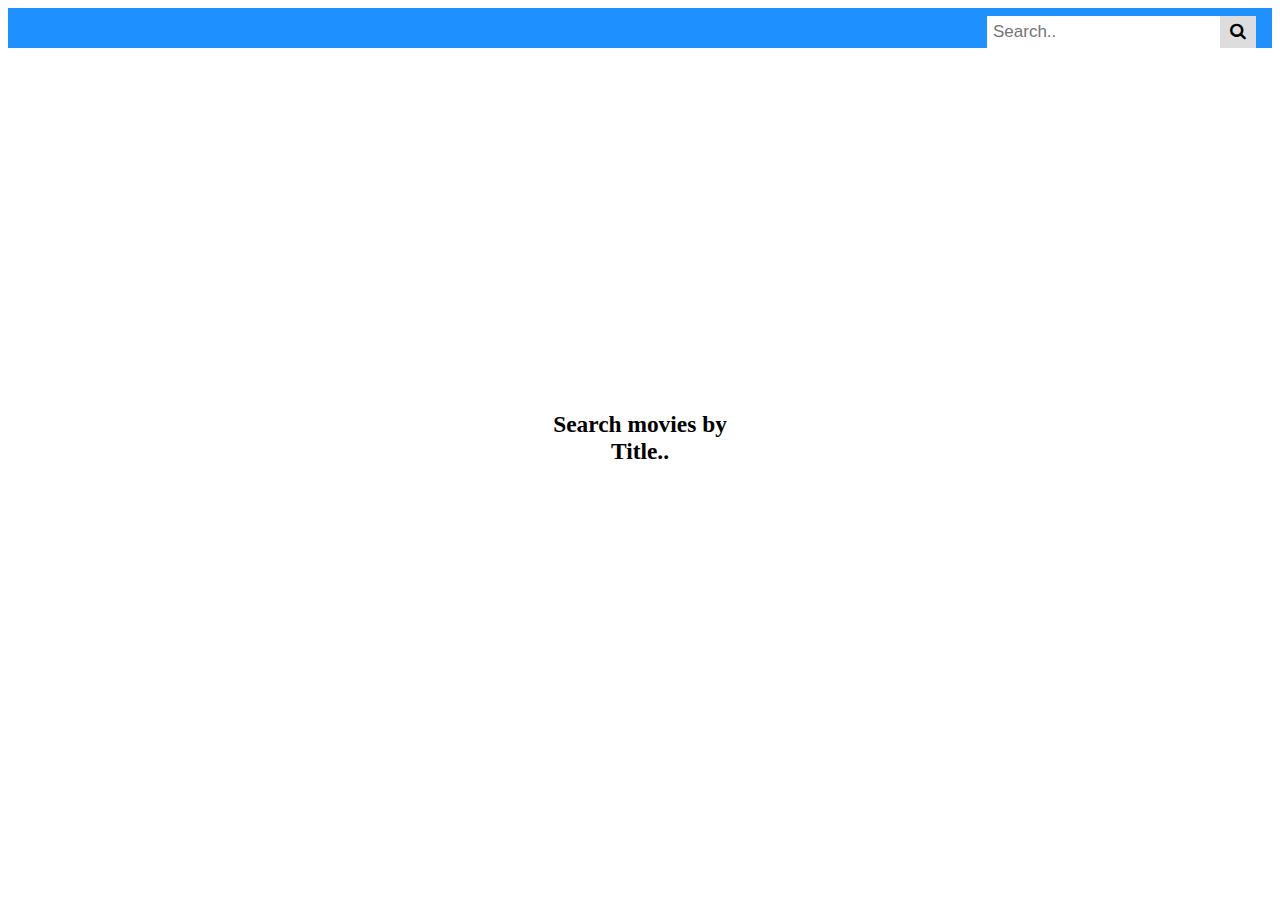
<file: index.html>
<!DOCTYPE html>
<html>
<head>

	<link rel="stylesheet" href="https://cdnjs.cloudflare.com/ajax/libs/font-awesome/4.7.0/css/font-awesome.min.css">
<link rel = "stylesheet" type = "text/css" href = "./Css/NavigationBar.css" />
<link rel = "stylesheet" type = "text/css" href = "./Css/main.css" />
	<title>
		List of Movies
	</title>


</head>

<meta name="viewport" content="width=device-width, initial-scale=1.0">

<body>
  
  <div class="topnav">
    
    <div class="search-container">
      <input id = 'search' type="text" placeholder="Search.." name="search">
      <button id="SearchButton" onclick="FetchMovies()" ><i class="fa fa-search" ></i></button>
    </div>

  </div>
  <div id = 'page' class="page">
  </div>
<div id="message" class="message"><h3>Search movies by Title..</h3></div>
<div id = "pagination" class="center" >
  <div id="count" style="font-style: italic;">count</div>
  <div class="pagination">
    <button id="prevButton" onclick="paginatePrev()"><div>Prev</div></button>
  </div>
  <div class="pagination">
    <button id="nextButton" onclick="paginateNext()"><div>Next</div></button>
  </div>
</div>
<script src="./Scripts/Utils.js">
</script>

</body>
</html>
</file>
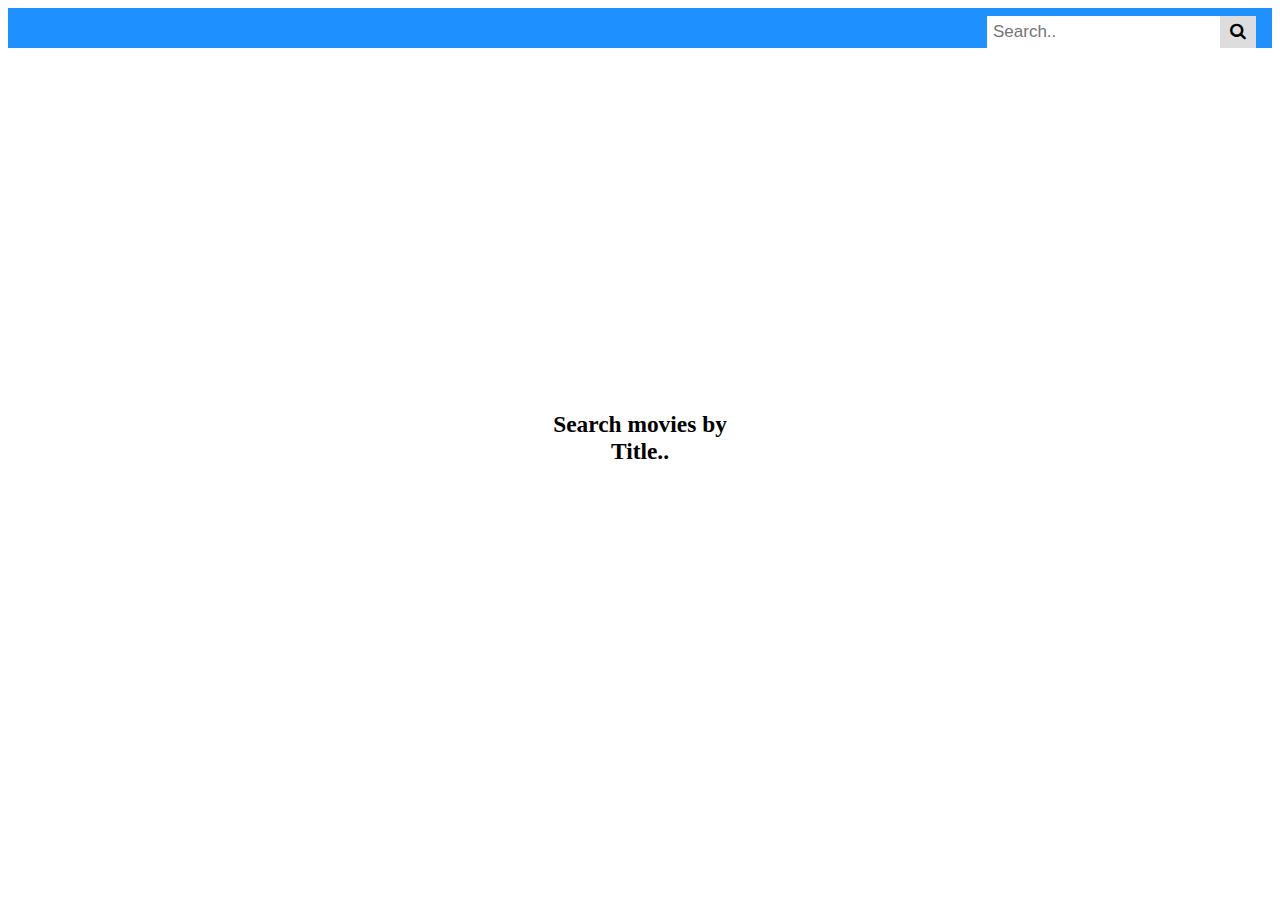
<file: MainPage.html>
<!DOCTYPE html>
<html>
<head>

	<link rel="stylesheet" href="https://cdnjs.cloudflare.com/ajax/libs/font-awesome/4.7.0/css/font-awesome.min.css">
<link rel = "stylesheet" type = "text/css" href = "./Css/NavigationBar.css" />
<link rel = "stylesheet" type = "text/css" href = "./Css/main.css" />
	<title>
		List of Movies
	</title>


</head>

<meta name="viewport" content="width=device-width, initial-scale=1.0">

<body>
  
  <div class="topnav">
    
    <div class="search-container">
      <input id = 'search' type="text" placeholder="Search.." name="search">
      <button id="SearchButton" onclick="FetchMovies()" ><i class="fa fa-search" ></i></button>
    </div>

  </div>
  <div id = 'page' class="page">
  </div>
<div id="message" class="message"><h3>Search movies by Title..</h3></div>
<div id = "pagination" class="center" >
  <div id="count" style="font-style: italic;">count</div>
  <div class="pagination">
    <button id="prevButton" onclick="paginatePrev()"><div>Prev</div></button>
  </div>
  <div class="pagination">
    <button id="nextButton" onclick="paginateNext()"><div>Next</div></button>
  </div>
</div>
<script src="./Scripts/Utils.js">
</script>

</body>
</html>
</file>
<file: Css/NavigationBar.css>
.topnav {
  overflow: hidden;
  background-color: #1E90FF;
  margin: 0;
}

.topnav a {
  float: left;
  display: block;
  color: black;
  text-align: center;
  padding: 14px 16px;
  text-decoration: none;
  font-size: 17px;
}

.topnav a:hover {
  background-color: #ddd;
  color: black;
}

.topnav a.active {
  background-color: #2196F3;
  color: white;
}

.topnav .search-container {
  float: right;
}

.topnav input[type=text] {
  padding: 6px;
  margin-top: 8px;
  font-size: 17px;
  border: none;
}

.topnav .search-container button {
  float: right;
  padding: 6px 10px;
  margin-top: 8px;
  margin-right: 16px;
  background: #ddd;
  font-size: 17px;
  border: none;
  cursor: pointer;
}

.topnav .search-container button:hover {
  background: #ccc;
}

@media screen and (max-width: 600px) {
  .topnav .search-container {
    float: none;
  }
  .topnav a, .topnav input[type=text], .topnav .search-container button {
    float: none;
    display: block;
    text-align: left;
    width: 100%;
    margin: 0;
    padding: 14px;
  }
  .topnav input[type=text] {
    border: 1px solid #ccc;  
  }
}
</file>
<file: Css/main.css>
* {
  box-sizing: border-box;
}

  .page {
  width: 60%;
  height: auto;
  padding: 20px;
  margin:0 auto;
  word-wrap: break-word;
  position: relative;
  }

  .ResultNode {
  background-color: white;
  width: 90%;
  height: auto;
  padding: 20px;
  margin-bottom: 10px;
  word-wrap: break-word;
  position: relative;
}
.portrait {
    float: left;
  width: 40%;
  padding: 5px;
  height: 200px;
       margin: 0 auto;

      position: relative;
}
img {
    max-width: 100%;
    max-height: 100%;
}

.details
{
 
   margin: 0 auto;
  padding: 10px;
  height: 200px;

      border: 1px solid;
      position: relative;

}
.message{
  width:100%; 
    margin:0 auto; 
    text-align: center;
    width:800px; 
    margin:0 auto; 
    padding: 300px; 
    font-size: 20px;
}

.loader {
  width: 100%;
  margin: 0 auto;
  border: 5px solid #f3f3f3; /* Light grey */
  border-top: 5px solid #3498db; /* Blue */
  border-radius: 50%;
  width: 50px;
  height: 50px;
  animation: spin 2s linear infinite;
}

@keyframes spin {
  0% { transform: rotate(0deg); }
  100% { transform: rotate(360deg); }
}

.center {
  text-align: center;
  display: none;
}
.center button:hover {
  background-color: #1E90FF;

}

.pagination {
  display: inline-block;
  margin: 40px;
}

.pagination div {
  color: black;
  float: left;
  padding: 8px 16px;
  text-decoration: none;
  transition: background-color .3s;
  border: 1px solid #ddd;
  margin: 0 20px;
}

.pagination div.active {
  background-color: #4CAF50;
  color: white;
  border: 1px solid #4CAF50;
}
</file>
